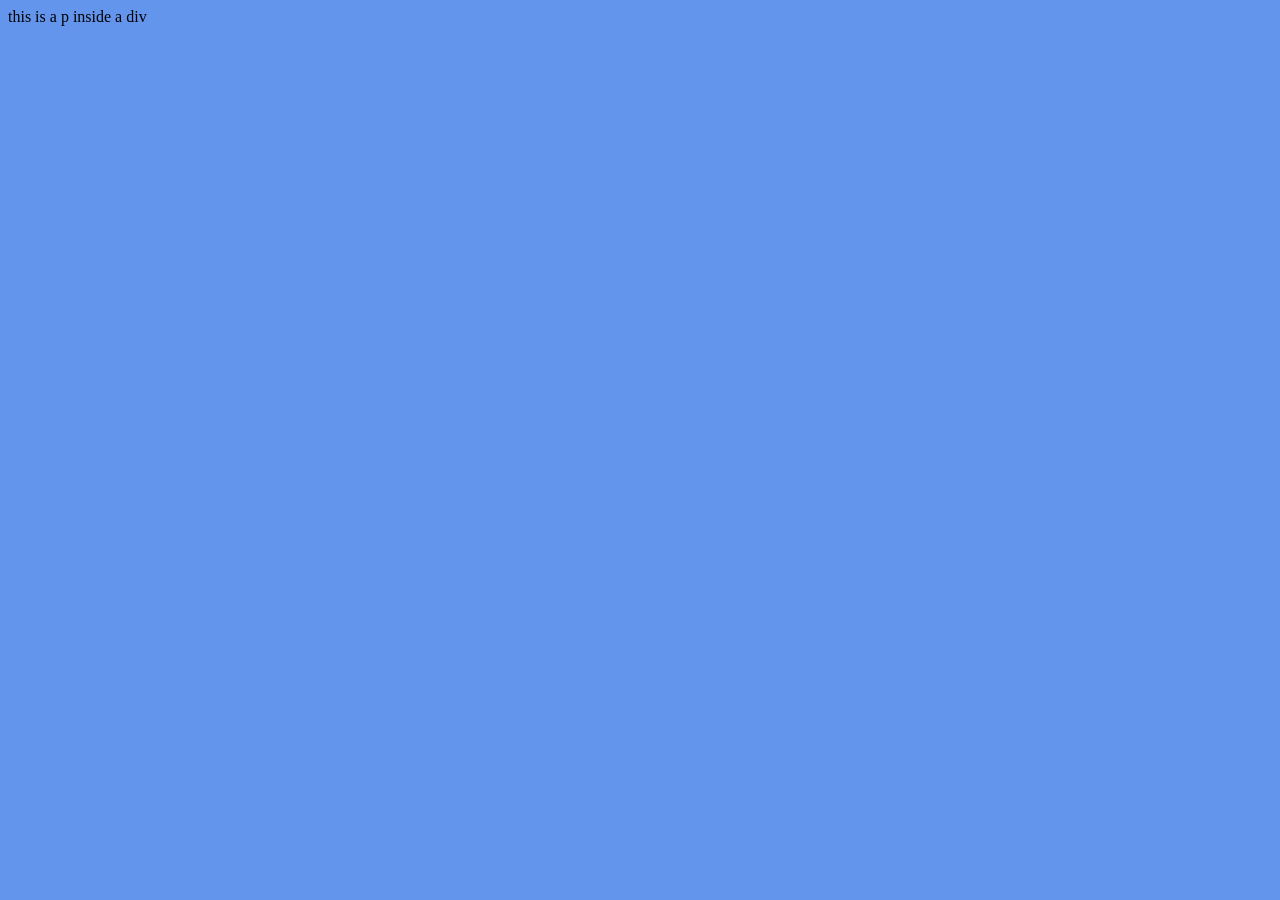
<file: class-demos/class3/index.html>
<html>
  <head>
    <title>class 3 💄</title>
    <link rel="stylesheet" href="style.css" />
    <!-- this connects our style file to this html -->
  </head>
  <body>
    <!-- nesting a paragrapher inside a dividing element -->
    <div>
      <p>this is a p inside a div</p>
    </div>
  </body>
</html>
</file>
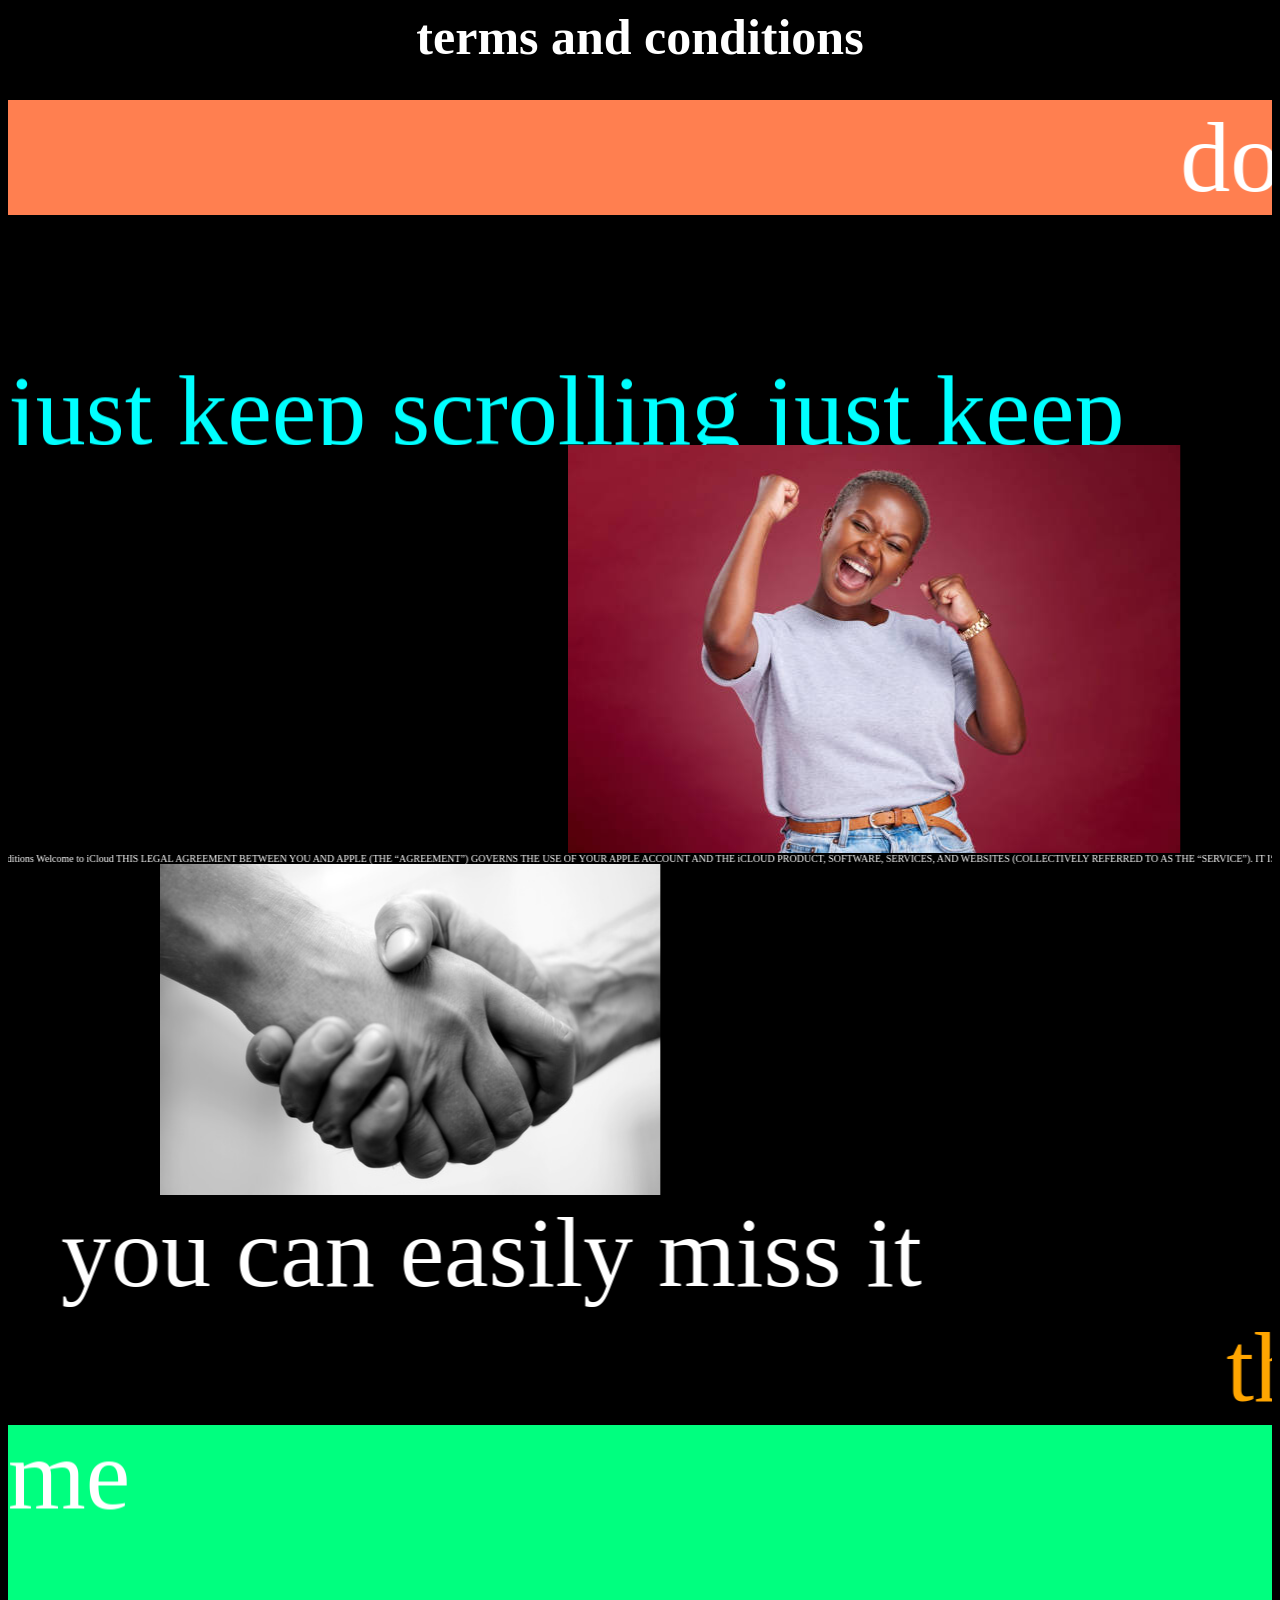
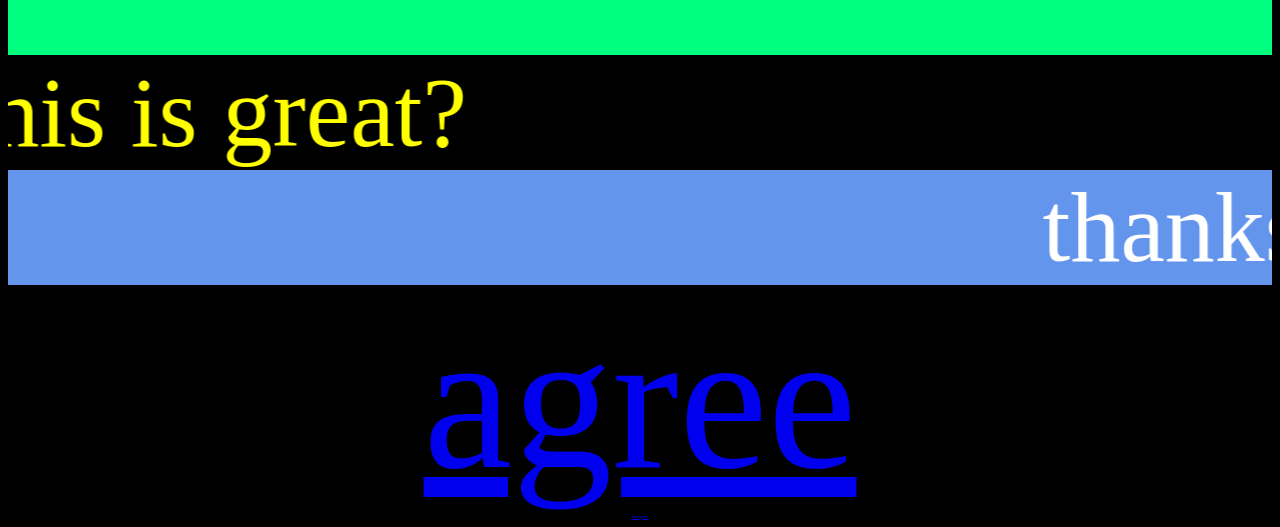
<file: webserver/public/ee-p1/index.html>
<html>
  <head>
    <title>~terms and conditions-</title>
    <link rel="stylesheet" href="style.css" />
    <script src="main.js"></script>

    <!-- this connects our style file to this html -->
  </head>
  <body>
    <h1>terms and conditions</h1>
    <marquee id="m1">don't worry about this at all</marquee>
    <marquee id="m2" direction="up">
      just keep scrolling just keep scroll
    </marquee>
    <marquee behavior="alternate">
      <img src="happygirl.jpg" />
    </marquee>
    <marquee id="m3" behavior="alternate">
      iCloud Terms and Conditions Welcome to iCloud THIS LEGAL AGREEMENT BETWEEN
      YOU AND APPLE (THE “AGREEMENT”) GOVERNS THE USE OF YOUR APPLE ACCOUNT AND
      THE iCLOUD PRODUCT, SOFTWARE, SERVICES, AND WEBSITES (COLLECTIVELY
      REFERRED TO AS THE “SERVICE”). IT IS IMPORTANT THAT YOU READ AND
      UNDERSTAND THE FOLLOWING TERMS. BY CLICKING “AGREE,” YOU ARE AGREEING THAT
      THIS AGREEMENT WILL APPLY IF YOU CHOOSE TO ACCESS OR USE THE SERVICE.
      Apple is the provider of the Service, which permits you to utilize certain
      Internet services, including storing your personal Content (defined below)
      and making it accessible on your compatible devices and computers, and
      certain location-based services, only under the terms and conditions set
      forth in this Agreement. iCloud is automatically enabled when you are
      running devices on iOS 9 or later and sign in with your Apple Account
      (“Account,” previously referred to as “Apple ID”) during device setup,
      unless you are upgrading the device and have previously chosen not to
      enable iCloud. You can disable iCloud in Settings. When iCloud is enabled,
      your Content will be automatically stored by Apple on Apple's or
      third-party providers' servers, so you can later access that Content or
      have Content wirelessly pushed to your other iCloud-enabled devices or
      computers. I. REQUIREMENTS FOR USE OF THE SERVICE A. Age. The Service is
      only available to individuals aged 13 years or older (or equivalent
      minimum age in the relevant jurisdiction), unless you are under 13 years
      old and your Account was provided to you as a result of a request by an
      approved educational institution or established as part of the Family
      Sharing feature by your parent or guardian. We do not knowingly collect,
      use or disclose personal information from children under 13, or equivalent
      minimum age in the relevant jurisdiction, without verifiable parental
      consent. Parents and guardians should ensure children under their care
      properly use the Service by informing them of their rights, requirements,
      and obligations under this Agreement and by providing informed consent on
      their behalf. Parents and guardians should also remind children that
      conversing with strangers on the Internet can be dangerous and take
      appropriate precautions to protect children, including monitoring their
      use of the Service. To use the Service, you cannot be a person barred from
      receiving the Service under the laws of the United States or other
      applicable jurisdictions, including the country in which you reside or
      from where you use the Service. Where permitted by applicable law,
      restrictions may apply when you try to change the Country or Region of
      your Account. By accepting this Agreement, you represent that you
      understand and agree to the foregoing. B. Devices and Accounts. Use of the
      Service may require compatible devices, Internet access, and certain
      software (fees may apply); may require periodic updates; and may be
      affected by the performance of these factors. Apple reserves the right to
      limit the number of Accounts that may be created from a device and the
      number of devices associated with an Account. The latest version of
      required software may be required for certain transactions or features.
      You agree that meeting these requirements is your responsibility. Certain
      limited features of the Service may be available without an Account. By
      using such features without an Account, you agree to the terms and
      conditions set forth in this Agreement. Terms and conditions found in this
      Agreement relating to features not available without an Account will not
      be applicable to you. C. Limitations on Use. You agree to use the Service
      only for purposes permitted by this Agreement, and only to the extent
      permitted by any applicable law, regulation, or generally accepted
      practice in the applicable jurisdiction. Your Account is allocated 5GB of
      iCloud storage capacity (or 1GB for web-only accounts) as described in the
      iCloud feature pages at
      https://support.apple.com/guide/icloud/introduction-to-icloud-mm74e822f6de/icloud.
      Additional storage is available for purchase, as described below.
      Exceeding any applicable or reasonable limitation of bandwidth, or storage
      capacity (for example, with photos, backup or email) is prohibited and may
      prevent you from backing up to iCloud, adding documents, or receiving new
      email sent to your iCloud email address. You agree that when you are over
      your iCloud storage limit, Apple may, upon 30 days’ notice, delete any
      stored data that exceeds your storage limit. If your use of the Service or
      other behavior intentionally or unintentionally threatens Apple’s ability
      to provide the Service or other systems, Apple shall be entitled to take
      all reasonable steps to protect the Service and Apple’s systems, which may
      include suspension of your access to the Service. Repeated violations of
      the limitations may result in termination of your Account. If you are a
      covered entity, business associate or representative of a covered entity
      or business associate (as those terms are defined at 45 C.F.R § 160.103),
      You agree that you will not use any component, function or other facility
      of the Service to create, receive, maintain or transmit any “protected
      health information” (as such term is defined at 45 C.F.R § 160.103) or use
      the Service in any manner that would make Apple (or any Apple Subsidiary)
      your or any third party’s business associate. D. Availability of the
      Service. The Service, or any feature or part thereof, may not be available
      in all languages or in all countries and Apple makes no representation
      that the Service, or any feature or part thereof, is appropriate or
      available for use in any particular location. To the extent you choose to
      access and use the Service, you do so at your own initiative and are
      responsible for compliance with any applicable laws. E. Changing the
      Service. Apple reserves the right at any time to modify this Agreement and
      to impose new or additional terms or conditions on your use of the
      Service, provided that Apple will give you 30 days’ advance notice of any
      material adverse change to the Service or this Agreement, unless it would
      not be reasonable to do so due to circumstances arising from legal,
      regulatory, or governmental action; to address user security, user
      privacy, or technical integrity concerns; to avoid service disruptions to
      other users; or due to a natural disaster, catastrophic event, war, or
      other similar occurrence outside of Apple’s reasonable control. With
      respect to paid iCloud services, e.g. iCloud+ as defined below, Apple will
      not make any material adverse change to the Service before the end of your
      current paid term, unless a change is reasonably necessary to address
      legal, regulatory, or governmental action; to address user security, user
      privacy, or technical integrity concerns; to avoid service disruptions to
      other users; or to avoid issues resulting from a natural disaster, a
      catastrophic event, war, or other similar occurrence outside of Apple’s
      reasonable control. In the event that Apple does make material adverse
      changes to the Service or this Agreement, you will have the right to
      terminate this Agreement and your Service, in which case Apple will
      provide you with a pro rata refund of any pre-payment for your
      then-current paid term. If you do not agree to updates to this Agreement,
      you may lose access to the Service. Apple shall not be liable to you for
      any modifications to the Service or this Agreement made in accordance with
      this Section I.E. II. FEATURES AND SERVICES A. Photos 1. iCloud Photos.
      When you enable iCloud Photos, your photos, videos, metadata and any edits
      that you make in the Photos App on your iOS device, macOS computer, or
      Windows PC will be automatically uploaded and stored in iCloud, and then
      pushed to all of your other iCloud Photos-enabled devices and computers.
      The photo and video resolution may vary depending on your device settings
      and available storage. You may download full resolution photos and videos
      at any time. 2. Shared Albums. When you use Shared Albums, Apple stores
      any photos and videos you share until deleted. You can access your shared
      photos and videos from a device that has access to Shared Albums. People
      you invite to Shared Albums may view, save, copy, and share these photos
      and videos, as well as contribute photos and videos, and comments. If you
      choose to use Shared Albums to share photos via a web link, these photos
      will be publicly available to anyone who has been provided or has access
      to the web link. If you want to stop sharing individual photos, videos,
      comments or entire Shared Albums, you may delete them at any time.
      However, any Content previously copied from a Shared Album to another
      device or computer will not be deleted. Users who are under 13 (or
      equivalent minimum age in the relevant jurisdiction) with an Account
      established by a parent or guardian can only participate in a Shared Album
      with other Family Sharing members. 3. Shared Photo Library. If you have
      iCloud Photos enabled, you can create or join one Shared Library with up
      to five other people. When you contribute photos and videos to a Shared
      Photo Library, they move out of your Personal Library and into the Shared
      Library. All participants have equal permissions to add, edit, and delete
      Content in the Shared Library. The participants in the Shared Library all
      have access to the Shared Library Content but the Shared Library Content
      only counts against the iCloud Storage quota of the person who created the
      Shared Library. If the library owner runs out of iCloud storage, Content
      can no longer be added to the Shared Library and changes such as edits,
      favorites, and metadata adjustments no longer sync. Users who are under 13
      (or equivalent minimum age in the relevant jurisdiction) with an Account
      established by a parent or guardian can only participate in a Shared Photo
      Library with other Family Sharing members. B. Folder and File Sharing.
      When you use iCloud Folder and File Sharing, Apple stores any files you
      share until deleted. You can access your shared files from any of your
      Apple devices with iCloud Drive enabled. You may give access to people to
      view, save, copy or edit these files. You have the option to give people
      the right to edit the files or to only view them. If you use iCloud Folder
      and File Sharing to share files via a web link, these files will be
      publicly accessible to anyone who has been provided the web link. You can
      stop sharing files at any time. If you stop sharing, files will be removed
      from iCloud Drive on everyone’s devices. However, any file previously
      copied to another device or computer will not be deleted. C. Mail Drop. If
      you are logged in to iCloud and you use the macOS Mail app or iCloud Mail
      on the web to send emails with large attachments, you will have the option
      of using Mail Drop. With Mail Drop, your large attachments will be
      temporarily stored on iCloud servers in order to facilitate their
      delivery. Apple will either send a link or a preview of the attachment to
      recipients, depending on your recipient’s email client application.
      Temporary storage of large email attachments will not count towards your
      iCloud storage quota. For more information about Mail Drop, please go to
      https://support.apple.com/HT203093. D. Third-Party Apps. If you sign in to
      certain third-party apps with your Account, you agree to allow those apps
      to store data in iCloud and for Apple to collect, store and process such
      data on behalf of the relevant third-party app developer in association
      with your use of the Service and such apps. The data that those apps store
      in iCloud will count towards your storage limit. Such data may be shared
      with another app that you download from the same app developer. E. Family
      Sharing. With Family Sharing, you can share certain purchased Content such
      as Store purchases and Apple subscriptions with members of your family.
      You may also share certain Content such as photos, calendars, location,
      and screen time information depending on what your family chooses to
      share. You may also share certain subscriptions and in-app purchases from
      third parties. For more information regarding sharing your Content
      purchases, please see the Apple Media Services Terms and Conditions at
      https://www.apple.com/legal/internet-services/itunes/ww/. For more
      information about sharing Content, device usage and location information
      with family members, please see https://www.apple.com/family-sharing/. F.
      iCloud Web-Only Account. If you sign up for the Service with a web-only
      account on a non-Apple-branded device or computer, you will have access to
      only a limited set of Service functionality. You will receive 1 GB of free
      storage and you will not be able to increase this amount with a web-only
      account. As a condition to accessing the Service with a web-only account,
      you agree to all relevant terms and conditions found in this Agreement,
      including, without limitation, all requirements for use of the Service,
      limitations on use, availability, public beta, disclaimers of warranties,
      rules regarding your Content and conduct, and termination. Terms and
      conditions found in this Agreement relating to features not available for
      web-only users will not apply to you. These include, for example, use of
      location-based services and payment of fees for iCloud storage upgrades.
      You further agree that if you subsequently access your web-only account
      from an Apple-branded device or Apple-branded computer, whether or not you
      own such device or computer, Apple may automatically upgrade your web-only
      account and provide all available functionality of the Service to you,
      including increased free storage capacity. If you choose to access your
      web-only account from an Apple-branded device or Apple-branded computer
      and you are subsequently upgraded to full functionality of the Service,
      you agree that all of the terms and conditions contained herein apply to
      your use of the Service. If you do not want to upgrade your web-only
      account, do not sign in to your web-only account from an Apple-branded
      device or computer. G. iCloud+. “iCloud+” is a premium iCloud Subscription
      that includes access to additional storage and certain premium features.
      The subscription plans for iCloud+ are iCloud+ Subscriptions. Depending on
      the requirements of your location, you can obtain some or all of the
      following iCloud+ features if you have an iCloud+ Subscription or someone
      in your Family Sharing group has an iCloud+ Subscription and shares it
      with you: 1. Private Relay. Private Relay allows you to connect to and
      browse the web more privately and securely by encrypting your internet
      traffic and sending it through at least two internet relays. When using
      Private Relay some websites may not behave as expected, for example by
      showing content for the wrong region or requiring extra steps to sign in.
      You can enable or disable Private Relay from iCloud Settings at any time.
      Additionally, Private Relay may impact your internet provider’s ability to
      exempt your data usage from data caps and may result in additional charges
      from your internet provider. 2. Hide My Email. Hide My Email allows you to
      generate unique, random email addresses that will forward onto an email
      address of your choosing. Apple reserves the right to limit the number of
      email addresses available under this feature, or to terminate the use of
      an alias if the use violates the terms and conditions as set forth herein.
      3. HomeKit Secure Video. HomeKit Secure Video in iCloud+ allows you to
      store video from compatible home security cameras in iCloud and view your
      footage remotely. HomeKit Secure Video requires a supported iCloud+ plan,
      compatible HomeKit-enabled security camera, and HomePod, Apple TV, or iPad
      running as a home hub. Certain iCloud+ plans may limit the number of
      cameras or video streams available to you. 4. Custom Email Domains. You
      can personalize your iCloud Mail address with a custom domain name (when
      available) and invite members of your family to use the same domain with
      their iCloud Mail accounts. Each person may have at least three email
      addresses per domain. Mail stored in iCloud counts toward your iCloud
      storage. If you run out of iCloud storage space, you will not be able to
      receive new messages at your custom email addresses until you make more
      storage space available. Apple reserves the right to refuse to personalize
      your iCloud Mail address with a custom domain name that is unlawful,
      harassing, threatening, harmful, tortious, defamatory, libelous, abusive,
      violent, obscene, vulgar, invasive of another’s privacy, hateful, racially
      or ethnically offensive, or otherwise objectionable. 5. Apple Invites.
      Apple Invites allows you to create, send, and manage event invitations.
      You must be 13 or older (or equivalent minimum age in the relevant
      jurisdiction) to host an event with Apple Invites. You can create a Shared
      Album or Shared Playlist for the event which guests who join the event can
      access and contribute to provided they have an Account and, for Shared
      Playlists, an Apple Music subscription. 6. Apple Intelligence. Apple
      Intelligence brings personal context understanding, app actions, and
      on-screen awareness across supported devices. Certain Apple Intelligence
      features and services, including Siri AI, intelligent features across
      apps, and capabilities powered by Apple Foundation Models may be subject
      to usage limits. Some iCloud+ features are not available in all countries
      or regions. H. Two-Factor Authentication and Autodialed Calls/Texts. If
      Two-Factor Authentication for your Account is enabled, you consent to (a)
      provide Apple at least one telephone number; and (b) receive autodialed or
      prerecorded calls and text messages from Apple at any of the telephone
      numbers provided. We may place such calls or texts to (i) help keep your
      Account secure when signing in; (ii) help you access your Account when
      you’ve forgotten your password; or (iii) as otherwise necessary to service
      your Account or enforce this Agreement, our policies, applicable law, or
      any other agreement we may have with you. I. Help with Account Recovery.
      You can add one or more people as a recovery contact who can use their
      device to generate a code that can help you regain access to your Account
      and data. The recovery contact must be over 13 years old (or equivalent
      minimum age in the relevant jurisdiction), have an Account, two factor
      authentication, and an Apple device with device passcode enabled. They
      will not be able to get direct access to your Account. It is your
      responsibility to keep your recovery contacts up to date. J. Advanced Data
      Protection. With Advanced Data Protection, you can enable the use of
      end-to-end encryption to further protect additional categories of your
      data in iCloud, including your iCloud Backup, Photos, Notes, and files
      stored in iCloud Drive. To enable Advanced Data Protection, you must have
      two-factor authentication enabled for your Account and a trusted device
      (devices on which you have signed into your Account using two-factor
      authentication) for that Account with passcode or password enabled. In
      addition, you will also be required to generate a recovery key or
      designate at least one Account recovery contact to help you regain access
      to your Account and data in the event you forget your Account password, do
      not have access to any of your trusted devices, and you have forgotten
      your device passcodes or passwords. You can change your recovery contacts
      at any time, but they must be over 13 years old (or equivalent minimum age
      where the recovery contact resides), have an Account with two-factor
      authentication enabled, and have an Apple device set with a passcode or a
      password. Apple will not be able to help you recover data protected using
      Advanced Data Protection once it has been enabled, so it is your
      responsibility to keep your recovery key safe and/or your recovery
      contacts up to date. Apple shall bear no responsibility for your inability
      to access your Account or data related to a failure to safeguard your
      recovery key or if your recovery contact is unable or unwilling to help
      you regain access to your Account and data. Managed Accounts and Child
      Accounts are ineligible for Advanced Data Protection. You may turn off
      Advanced Data Protection at any time. K. Security Keys. Security Keys
      allows you to require a physical security key to be used to sign in with
      your Account. Security Keys requires that you have two-factor
      authentication enabled for your Account, and that you use a FIDO certified
      third party security key as one of your two factors. Security Keys allows
      you to use a trusted device to add a new key or turn off Security Keys
      altogether to preserve access to your Account. However, if you have lost
      all of your security keys as well as your trusted devices, you will lose
      access to your Account permanently, and Apple will not be able to help you
      regain access to your Account or data. Apple shall bear no responsibility
      for your inability to access your Account or data related to a failure to
      safeguard your physical security keys or if your physical security keys
      malfunction. Managed Apple Accounts and Child Accounts are ineligible for
      Security Keys. L. Digital Legacy. With Digital Legacy, you can choose to
      add one or more Legacy Contacts to access and download certain data in
      your Account after your death. If your designated Legacy Contacts provide
      proof of death to Apple and have the required key, they will automatically
      obtain access to that certain Account data and activation lock will be
      removed from all your devices. Thus, it is your responsibility to keep
      your Legacy Contacts up to date. You can learn more about Digital Legacy
      at http://support.apple.com/HT212360 and
      http://support.apple.com/HT212361. M. Use of Location-Based Services Apple
      and its partners and licensors may provide certain features or services
      that rely upon device-based location information using GPS (or similar
      technology, where available) and crowdsourced Wi-Fi access points and cell
      tower locations. To provide such features or services, where available,
      Apple and its partners and licensors must collect, use, transmit, process
      and maintain your location data, including but not limited to the
      geographic location of your device and information related to your Account
      and any devices registered thereunder, including but not limited to your
      device ID, name, and device type. You may withdraw consent to Apple and
      its partners’ and licensors’ collection, use, transmission, processing and
      maintenance of location data at any time by not using the location-based
      features and turning off Find My (including the predecessor apps Find My
      iPhone and Find My Friends, collectively referred to as “Find My”), or
      Location Services in Settings (as applicable) on your device. When using
      third-party services that use or provide location data as part of the
      Service, you are subject to and should review such third party’s terms and
      privacy policy on use of location data by such third-party services. Any
      location data provided by the Service is not intended to be relied upon in
      situations where precise location information is needed or where
      erroneous, inaccurate, time-delayed or incomplete location data may lead
      to death, personal injury, property or environmental damage. Apple shall
      use reasonable skill and due care in providing the Service, but neither
      Apple nor any of its service and/or content providers guarantees the
      availability, accuracy, completeness, reliability, or timeliness of
      location data or any other data displayed by the Service. LOCATION-BASED
      SERVICES ARE NOT INTENDED OR SUITABLE FOR USE AS AN EMERGENCY LOCATOR
      SYSTEM. N. Find My When you enable iCloud and Location Services on a
      device running iOS 13, iPad OS or macOS Catalina or later, Find My (Find
      My iPhone for devices running iOS 8 through iOS 12) will be enabled
      automatically on that device and any Apple accessories paired with it.
      Once enabled, your device will be automatically linked to your Account and
      your Account password will be required before anyone (including you) can
      turn off Find My, sign out of iCloud, erase or activate the device. Apple
      and its authorized agents may not perform hardware or software support
      services, including services under Apple’s limited warranty, unless you
      disable Find My prior to service. Apple shall bear no responsibility for
      your failure to protect your iOS device with a passcode, enable Lost Mode,
      and/or receive or respond to notices and communications. Apple shall also
      bear no responsibility for returning your iOS device to you or for any
      loss of data on your iOS device. Find My Network is a crowdsourcing
      feature that can help you and others locate missing devices when those
      devices are not connected to the internet. If Find My Network is enabled
      on a device, it can detect the presence of nearby offline devices via
      Bluetooth (or similar technologies). If a device detects a missing offline
      device, it will use Wi-Fi or cellular connections to securely report the
      approximate location of the device back to the Account associated with the
      device so the owner can view its location in the Find My app. Location
      reporting is end-to-end encrypted, and Apple cannot see the location of
      the reporting device or any offline device. You can disable Find My
      Network in Settings. O. Backup iCloud Backup periodically creates
      automatic backups for iOS devices, when the device is screen locked,
      connected to a power source, and connected to the Internet via a Wi-Fi
      network. If a device has not backed up to iCloud for a period of one
      hundred and eighty (180) days, Apple reserves the right to delete any
      backups associated with that device. Backup may include device settings,
      device characteristics, photos and videos, documents, your messages,
      ringtones, Health app data and other app data. For additional information,
      please go to https://support.apple.com/HT207428. The following content is
      not included in your iCloud backup: content purchased from the iTunes
      Store, App Store, or Apple Books, media synced from your computer, and
      your photo library if you have enabled iCloud Photo Library. Apple shall
      use reasonable skill and due care in providing the Service, but, TO THE
      GREATEST EXTENT PERMISSIBLE BY APPLICABLE LAW, APPLE DOES NOT GUARANTEE OR
      WARRANT THAT ANY CONTENT YOU MAY STORE OR ACCESS THROUGH THE SERVICE WILL
      NOT BE SUBJECT TO INADVERTENT DAMAGE, CORRUPTION, LOSS, OR REMOVAL IN
      ACCORDANCE WITH THE TERMS OF THIS AGREEMENT, AND APPLE SHALL NOT BE
      RESPONSIBLE SHOULD SUCH DAMAGE, CORRUPTION, LOSS, OR REMOVAL OCCUR. It is
      your responsibility to maintain appropriate alternate backup of your
      information and data. III. SUBSCRIPTION UPGRADES The iCloud+ Subscription
      plans are available for purchase on a subscription basis. A. Payment By
      you upgrading to the iCloud+ Subscription service for more storage and
      additional features, Apple will automatically charge on a recurring basis
      the fee for the plan you choose, including any applicable taxes and
      levies, to the payment method associated with your Account (e.g., the
      payment method you use to shop on the iTunes Store, App Store, or Apple
      Books, if available) or the payment method associated with your Family
      Sharing organizer. For details about plans and pricing, please visit
      https://support.apple.com/HT201238. If you are a Family Sharing organizer,
      you agree to have Apple charge your payment method on a recurring basis
      for members of your Family Sharing who upgrade their plan. Apple may also
      obtain preapproval for an amount up to the amount of the transaction and
      contact you periodically by email to the email address associated with
      your Account for billing reminders and other subscription account-related
      communications. You can change your subscription by upgrading or
      downgrading your plan under the iCloud section of Settings on your device,
      or under the iCloud pane of System Preferences on your Mac or iCloud for
      Windows on your PC. The applicable fee for an upgraded plan will take
      effect immediately; downgrades to your plan will take effect on the next
      annual or monthly billing date. YOU ARE RESPONSIBLE FOR THE TIMELY PAYMENT
      OF ALL FEES AND FOR PROVIDING APPLE WITH VALID CREDIT CARD OR PAYMENT
      ACCOUNT DETAILS FOR PAYMENT OF ALL FEES. If Apple is unable to
      successfully charge your credit card or payment account for fees due,
      Apple reserves the right to revoke or restrict access to your stored
      Content, delete your stored Content, or terminate your Account. If you
      want to designate a different credit card or payment account or if there
      is a change in your credit card or payment account status, you must change
      your information online in the Account Information section of iCloud; this
      may temporarily disrupt your access to the Services while Apple verifies
      your new payment information. We may contact you via email regarding your
      Account, for reasons including, without limitation, reaching or exceeding
      your storage limit of your selected plan. If you reside in a country or
      region that subjects any iCloud storage to taxes and/or levies, we may
      pass through those costs to you. B. Right of Withdrawal If you choose to
      cancel your subscription following its initial purchase or, if you are on
      an annual payment plan, following the commencement of any renewal term,
      you may do so by informing Apple with a clear statement (see applicable
      address details in section “General” below) within 14 days from when you
      received your e-mail confirmation by contacting Customer Support. You do
      not need to provide a reason for cancellation. To meet the cancellation
      deadline, you must send your communication of cancellation before the
      14-day period has expired. Customers in the EU and Norway also have the
      right to inform us using the model cancellation form below: To: Apple
      Distribution International Ltd., Hollyhill Industrial Estate, Hollyhill,
      Cork, Republic of Ireland: I hereby give notice that I withdraw from my
      contract for the following: [SUBSCRIPTION PLAN AND PERIOD, e.g., 200 GB
      MONTHLY iCLOUD+ SUBSCRIPTION PLAN UPGRADE] Ordered on [INSERT DATE] Name
      of consumer Address of consumer Date Effects of cancellation We will
      reduce your storage back to 5GB and reimburse you no later than 14 days
      from the day on which we receive your cancellation notice. If you have
      used more than 5GB of storage during this period, you may not be able to
      create any more iCloud backups or use certain features until you have
      reduced your storage. We will use the same means of payment as you used
      for the transaction, and you will not incur any fees for such
      reimbursement.IV. Your Use of the Service A. Your Account As a registered
      user of the Service, you must establish an Account. Don’t reveal your
      Account information to anyone else. You are solely responsible for
      maintaining the confidentiality and security of your Account and for all
      activities that occur on or through your Account, and you agree to
      immediately notify Apple of any security breach of your Account. You
      further acknowledge and agree that the Service is designed and intended
      for personal use on an individual basis and you should not share your
      Account and/or password details with another individual. Provided we have
      exercised reasonable skill and due care, Apple shall not be responsible
      for any losses arising out of the unauthorized use of your Account
      resulting from you not following these rules. In order to use the Service,
      you must enter your email address and password to authenticate your
      Account. You agree to provide accurate and complete information when you
      register with, and as you use, the Service (“Service Registration Data”),
      and you agree to update your Service Registration Data to keep it accurate
      and complete. Failure to provide accurate, current and complete Service
      Registration Data may result in the suspension and/or termination of your
      Account. You agree that Apple may store and use the Service Registration
      Data you provide for use in maintaining and billing fees to your Account.
      B. Use of Other Apple Products and Services Particular components or
      features of the Service provided by Apple and/or its licensors, including
      but not limited to the ability to download previous purchases and iTunes
      Match, Apple Music, and Sync Library (additional fees apply), require
      separate software or other license agreements or terms of use. You must
      read, accept, and agree to be bound by any such separate agreement as a
      condition of using these particular components or features of the Service.
      C. No Conveyance Nothing in this Agreement shall be construed to convey to
      you any interest, title, or license in an Account, email address, domain
      name, iChat ID, or similar resource used by you in connection with the
      Service. D. No Right of Survivorship Except as allowed under Digital
      Legacy and unless otherwise required by law, you agree that your Account
      is non-transferable and that any rights to your Account or Content within
      your Account terminate upon your death. Upon receipt of a copy of a death
      certificate your Account may be terminated and all Content within your
      Account deleted. Contact iCloud Support at
      https://support.apple.com/icloud for further assistance. E. No Resale of
      Service You agree that you will not reproduce, copy, duplicate, sell,
      resell, rent or trade the Service (or any part thereof) for any purpose.
      V. Content and Your Conduct A. Content “Content” means any information
      that may be generated or encountered through use of the Service, such as
      contacts, calendars, photos, notes, reminders, documents, app data,
      emails, data files, device characteristics, written text, software, music,
      graphics, photographs, images, sounds, videos, messages and any other like
      materials. You understand that all Content, whether publicly posted or
      privately transmitted on the Service is the sole responsibility of the
      person from whom such Content originated. This means that you, and not
      Apple, are solely responsible for any Content you upload, download, post,
      email, transmit, store or otherwise make available through your use of the
      Service. You understand that by using the Service you may encounter
      Content that you may find offensive, indecent, or objectionable, and that
      you may expose others to Content that they may find objectionable. Apple
      does not control the Content posted via the Service, nor does it guarantee
      the accuracy, integrity or quality of such Content. You understand and
      agree that your use of the Service and any Content is solely at your own
      risk. B. Your Conduct You agree that you will NOT use the Service to: 1.
      upload, download, post, email, transmit, store, share, import or otherwise
      make available any Content that is unlawful, harassing, threatening,
      harmful, tortious, defamatory, libelous, abusive, violent, obscene,
      vulgar, invasive of another’s privacy, hateful, racially or ethnically
      offensive, or otherwise objectionable; 2. stalk, harass, threaten or harm
      another; 3. engage in any activity that exploits, harms or threatens
      children in any way, including without limitation producing, sharing,
      uploading or storing Child Sexual Abuse Material (CSAM), Child Sexual
      Exploitation Material (CSEM) or any other content harmful to children; 4.
      if you are an adult, request personal or other information from a minor
      (any person under the age of 18 or such other age as local law defines as
      a minor) who is not personally known to you, including but not limited to
      any of the following: full name or last name, home address, zip/postal
      code, telephone number, picture, or the names of the minor’s school,
      church, athletic team or friends; 5. pretend to be anyone, or any entity,
      you are not — you may not impersonate or misrepresent yourself as another
      person (including celebrities), entity, another iCloud user, an Apple
      employee, or a civic or government leader, or otherwise misrepresent your
      affiliation with a person or entity (Apple reserves the right to reject or
      block any Account or email address which could be deemed to be an
      impersonation or misrepresentation of your identity, or a misappropriation
      of another person’s name or identity); 6. engage in any copyright
      infringement or other intellectual property infringement (including
      uploading any Content to which you do not have the right to upload), or
      disclose any trade secret or confidential information in violation of a
      confidentiality, employment, or nondisclosure agreement; 7. post, send,
      transmit or otherwise make available any unsolicited or unauthorized
      email, messages, advertising, promotional materials, junk mail, spam, or
      chain letters, including, without limitation, bulk commercial advertising
      and informational announcements; 8. forge any TCP-IP packet header or any
      part of the header information in an email or a news group posting, or
      otherwise putting information in a header designed to mislead recipients
      as to the origin of any Content transmitted through the Service
      (“spoofing”); 9. upload, post, email, transmit, store or otherwise make
      available any material that contains viruses or any other computer code,
      files or programs designed to harm, interfere or limit the normal
      operation of the Service (or any part thereof), or any other computer
      software or hardware; 10. interfere with or disrupt the Service (including
      accessing the Service through any automated means, like scripts or web
      crawlers), or any servers or networks connected to the Service, or any
      policies, requirements or regulations of networks connected to the Service
      (including any unauthorized access to, use or monitoring of data or
      traffic thereon); 11. plan or engage in any illegal activity; and/or 12.
      gather and store personal information on any other users of the Service to
      be used in connection with any of the foregoing prohibited activities. C.
      Removal of Content Apple uses proportionate systems and processes designed
      as described below in Section E to swiftly remove access to illegal
      Content upon being alerted to or becoming aware of illegal Content on the
      Service. Although Apple has developed these safeguards, you acknowledge
      that, except as expressly described in this Agreement or as specifically
      required by applicable law, Apple is not responsible or liable to you in
      any way for any Content provided by others and has no duty to screen such
      Content. However, Apple reserves the right at all times to determine
      whether Content is legal, appropriate and in compliance with this
      Agreement, and may screen, move, refuse, modify and/or remove Content at
      any time, without prior notice and in its sole discretion, if such Content
      is found to be in violation of applicable law, this Agreement or is
      otherwise objectionable. D. Back up Your Content You are responsible for
      backing up, to your own computer or other device, any important documents,
      images or other Content that you store or access via the Service. Apple
      shall use reasonable skill and due care in providing the Service, but
      Apple does not guarantee or warrant that any Content you may store or
      access through the Service will not be subject to inadvertent damage,
      corruption or loss. E. Access to Account and Content Apple reserves the
      right to take steps Apple believes are reasonably necessary or appropriate
      to enforce and/or verify compliance with any part of this Agreement. You
      acknowledge and agree that Apple may, without liability to you, access,
      use, preserve and/or disclose your Account information and any Content to
      law enforcement authorities, government officials, and/or a third party,
      as Apple believes is reasonably necessary or appropriate, if legally
      required to do so or if Apple has a good faith belief that such access,
      use, disclosure, or preservation is reasonably necessary to: (a) comply
      with legal process or request; (b) enforce this Agreement, including
      investigation of any potential violation thereof; (c) detect, prevent or
      otherwise address security, fraud or technical issues; or (d) protect the
      rights, property or safety of Apple, its users, a third party, or the
      public as required or permitted by law. Apple has developed systems and
      processes designed to protect users from illegal content which Apple may
      apply to the Service. Such processes might include blocking functions and
      controls on sharing Content between users which are designed to minimize
      the time serious illegal content, including child sexual exploitation and
      abuse content, may be present on the Service. You acknowledge that Apple
      is not responsible or liable in any way for any Content provided by others
      and has no duty to screen such Content except as specifically required
      under applicable law. However, consistent with Apple's privacy policy,
      Apple reserves the right at all times to determine whether Content is
      legal, appropriate and in compliance with this Agreement, and may screen,
      move, refuse, modify and/or remove Content at any time, without prior
      notice and in its sole discretion, if such Content is found to be illegal,
      in violation of this Agreement, harmful to children or is otherwise
      objectionable. F. Copyright Notice - DMCA If you believe that any Content
      in which you claim copyright has been infringed by anyone using the
      Service, please contact Apple’s Copyright Agent as described in our
      Copyright Policy at
      https://www.apple.com/legal/trademark/claimsofcopyright.html. Apple may,
      in its sole discretion, suspend and/or terminate Accounts of users that
      are found to be repeat infringers. G. Violations of this Agreement If
      while using the Service, you encounter Content you find inappropriate, or
      consider to be illegal or harmful to children, or otherwise believe to be
      a violation of this Agreement, you may report it by sending an email to
      abuse@iCloud.com. H. Content Submitted or Made Available by You on the
      Service 1. License from You. Except for material we may license to you,
      Apple does not claim ownership of the materials and/or Content you submit
      or make available on the Service. However, by submitting or posting such
      Content on areas of the Service that are accessible by the public or other
      users with whom you consent to share such Content, you grant Apple a
      worldwide, royalty-free, non-exclusive license to use, distribute,
      reproduce, modify, adapt, publish, translate, publicly perform and
      publicly display such Content on the Service solely for the purpose for
      which such Content was submitted or made available, without any
      compensation or obligation to you. You agree that any Content submitted or
      posted by you shall be your sole responsibility, shall not infringe or
      violate the rights of any other party or violate any laws, contribute to
      or encourage infringing or otherwise unlawful conduct, or otherwise be
      obscene, objectionable, or in poor taste. By submitting or posting such
      Content on areas of the Service that are accessible by the public or other
      users, you are representing that you are the owner of such material and/or
      have all necessary rights, licenses, and authorization to distribute it.
      2. Changes to Content. You understand that in order to provide the Service
      and make your Content available thereon, Apple may transmit your Content
      across various public networks, in various media, and modify or change
      your Content to comply with technical requirements of connecting networks
      or devices or computers. You agree that the license herein permits Apple
      to take any such actions. 3. Trademark Information. Apple, the Apple logo,
      iCloud, the iCloud logo and other Apple trademarks, service marks,
      graphics, and logos used in connection with the Service are trademarks or
      registered trademarks of Apple Inc. in the US and/or other countries. A
      list of Apple’s trademarks can be found here -
      https://www.apple.com/legal/trademark/appletmlist.html. Other trademarks,
      service marks, graphics, and logos used in connection with the Service may
      be the trademarks of their respective owners. You are granted no right or
      license in any of the aforesaid trademarks, and further agree that you
      shall not remove, obscure, or alter any proprietary notices (including
      trademark and copyright notices) that may be affixed to or contained
      within the Service. VI. Software A. Apple’s Proprietary Rights. You
      acknowledge and agree that Apple and/or its licensors own all legal right,
      title and interest in and to the Service, including but not limited to
      graphics, user interface, the scripts and software used to implement the
      Service, and any software provided to you as a part of and/or in
      connection with the Service (the “Software”), including any and all
      intellectual property rights that exist therein, whether registered or
      not, and wherever in the world they may exist. You further agree that the
      Service (including the Software, or any other part thereof) contains
      proprietary and confidential information that is protected by applicable
      intellectual property and other laws, including but not limited to
      copyright. You agree that you will not use such proprietary information or
      materials in any way whatsoever except for use of the Service in
      compliance with this Agreement. No portion of the Service may be
      reproduced in any form or by any means, except as expressly permitted in
      these terms. B. License From Apple. THE USE OF THE SOFTWARE OR ANY PART OF
      THE SERVICE, EXCEPT FOR USE OF THE SERVICE AS PERMITTED IN THIS AGREEMENT,
      IS STRICTLY PROHIBITED AND INFRINGES ON THE INTELLECTUAL PROPERTY RIGHTS
      OF OTHERS AND MAY SUBJECT YOU TO CIVIL AND CRIMINAL PENALTIES, INCLUDING
      POSSIBLE MONETARY DAMAGES, FOR COPYRIGHT INFRINGEMENT. C. Public Beta.
      From time to time, Apple may choose to offer new and/or updated features
      of the Service (the “Beta Features”) as part of a Public Beta Program (the
      “Program”) for the purpose of providing Apple with feedback on the quality
      and usability of the Beta Features. You understand and agree that your
      participation in the Program is voluntary and does not create a legal
      partnership, agency, or employment relationship between you and Apple, and
      that Apple is not obligated to provide you with any Beta Features. Apple
      may make such Beta Features available to Program participants by online
      registration or enrollment via the Service. You understand and agree that
      Apple may collect and use information from your Account, devices and
      peripherals in order to enroll you in a Program and/or determine your
      eligibility to participate. You understand that once you enroll in a
      Program you may be unable to revert to the earlier non-beta version of a
      given Beta Feature. In the event such reversion is possible, you may not
      be able to migrate data created within the Beta Feature back to the
      earlier non-beta version. Your use of the Beta Features and participation
      in the Program is governed by this Agreement and any additional license
      terms that may separately accompany the Beta Features. The Beta Features
      are provided on an “AS IS” and “AS AVAILABLE” basis and may contain errors
      or inaccuracies that could cause failures, corruption or loss of data
      and/or information from your device and from peripherals (including,
      without limitation, servers and computers) connected thereto. Apple
      strongly encourages you to backup all data and information on your device
      and any peripherals prior to participating in any Program. You expressly
      acknowledge and agree that all use of the Beta Features is at your sole
      risk. YOU ASSUME ALL RISKS AND ALL COSTS ASSOCIATED WITH YOUR
      PARTICIPATION IN ANY PROGRAM, INCLUDING, WITHOUT LIMITATION, ANY INTERNET
      ACCESS FEES, BACKUP EXPENSES, COSTS INCURRED FOR THE USE OF YOUR DEVICE
      AND PERIPHERALS, AND ANY DAMAGE TO ANY EQUIPMENT, SOFTWARE, INFORMATION OR
      DATA. Apple may or may not provide you with technical and/or other support
      for the Beta Features. If support is provided it will be in addition to
      your normal support coverage for the Service and only available through
      the Program. You agree to abide by any support rules or policies that
      Apple provides to you in order to receive any such support. Apple reserves
      the right to modify the terms, conditions or policies of the Program
      (including ceasing the Program) at any time with or without notice, and
      may revoke your participation in the Program at any time. You acknowledge
      that Apple has no obligation to provide a commercial version of the Beta
      Features, and that should such a commercial version be made available, it
      may have features or functionality different than that contained in the
      Beta Features. As part of the Program, Apple will provide you with the
      opportunity to submit comments, suggestions, or other feedback regarding
      your use of the Beta Features. You agree that in the absence of a separate
      written agreement to the contrary, Apple will be free to use any feedback
      you provide for any purpose. D. Export Control. Use of the Service and
      Software, including transferring, posting, or uploading data, software or
      other Content via the Service, may be subject to the export and import
      laws of the United States and other countries. You agree to comply with
      all applicable export and import laws and regulations. In particular, but
      without limitation, the Software may not be exported or re-exported (a)
      into any U.S. embargoed countries or (b) to anyone on the U.S. Treasury
      Department’s list of Specially Designated Nationals or the U.S. Department
      of Commerce Denied Person’s List or Entity List. By using the Software or
      Service, you represent and warrant that you are not located in any such
      country or on any such list. You also agree that you will not use the
      Software or Service for any purposes prohibited by United States law,
      including, without limitation, the development, design, manufacture or
      production of missiles, nuclear, chemical or biological weapons. You
      further agree not to upload to your Account any data or software that is:
      (a) subject to International Traffic in Arms Regulations; or (b) that
      cannot be exported without prior written government authorization,
      including, but not limited to, certain types of encryption software and
      source code, without first obtaining that authorization. This assurance
      and commitment shall survive termination of this Agreement. E. Updates.
      From time to time, Apple may update the Software used by the Service. In
      order to continue your use of the Service, such updates may be
      automatically downloaded and installed onto your device or computer. These
      updates may include bug fixes, feature enhancements or improvements, or
      entirely new versions of the Software. VII. Termination A. Voluntary
      Termination by You You may terminate your Account and/or stop using the
      Service at any time. If you wish to stop using iCloud on your device, you
      may disable iCloud from a device by opening Settings on your device,
      tapping iCloud, and tapping “Sign Out”. To terminate your Account and
      delete your Content stored in iCloud, follow the directions at
      https://support.apple.com/en-us/102559. If you terminate your Account and
      delete your Content stored in iCloud, you will not have access to other
      Apple or third-party products and services that you set up with that
      Account. This action may be non-reversible. Any fees paid by you prior to
      your termination are nonrefundable (except as expressly permitted
      otherwise by this Agreement), including any fees paid in advance for the
      billing year during which you terminate. Termination of your Account shall
      not relieve you of any obligation to pay any accrued fees or charges. B.
      Termination by Apple Apple may at any time, under certain circumstances
      and without prior notice, immediately terminate or suspend all or a
      portion of your Account and/or access to the Service. Cause for such
      termination shall include: (a) violations of this Agreement or any other
      policies or guidelines that are referenced herein and/or posted on the
      Service; (b) a request by you to cancel or terminate your Account; (c) a
      request and/or order from law enforcement, a judicial body, or other
      government agency; (d) where provision of the Service to you is or may
      become unlawful; (e) unexpected technical or security issues or problems;
      (f) your participation in fraudulent or illegal activities; or (g) failure
      to pay any fees owed by you in relation to the Service, provided that in
      the case of non-material breach, Apple will be permitted to terminate only
      after giving you 30 days’ notice and only if you have not cured the breach
      within such 30-day period. Any such termination or suspension shall be
      made by Apple in its sole discretion and Apple will not be responsible to
      you or any third party for any damages that may result or arise out of
      such termination or suspension of your Account and/or access to the
      Service. In addition, Apple may terminate your Account upon 30 days’ prior
      notice via email to the address associated with your Account if (a) your
      Account has been inactive for one (1) year; or (b) there is a general
      discontinuance of the Service or any part thereof. Notice of general
      discontinuance of service will be provided as set forth herein, unless it
      would not be reasonable to do so due to circumstances arising from legal,
      regulatory, or governmental action; to address user security, user
      privacy, or technical integrity concerns; to avoid service disruptions to
      other users; or due to a natural disaster, a catastrophic event, war, or
      other similar occurrence outside of Apple’s reasonable control. In the
      event of such termination, Apple will provide you with a pro rata refund
      of any pre-payment for your then-current paid term. Apple shall not be
      liable to you for any modifications to the Service or terms of service in
      accordance with this Section VII.B. C. Effects of Termination Upon
      termination of your Account you may lose all access to the Service and any
      portions thereof, including, but not limited to, your Account, your data
      stored in iCloud, iCloud email addresses, and other Content. In addition,
      after a period of time, Apple will delete information and data stored in
      or as a part of your Account. Any individual components of the Service
      that you may have used subject to separate software license agreements
      will also be terminated in accordance with those license agreements. VIII.
      Links and Other Third-Party Materials Certain Content, components or
      features of the Service may include materials from third parties and/or
      hyperlinks to other web sites, resources or Content. Because Apple may
      have no control over such third-party sites and/or materials, you
      acknowledge and agree that Apple is not responsible for the availability
      of such sites or resources, and does not endorse or warrant the accuracy
      of any such sites or resources, and shall in no way be liable or
      responsible for any Content, advertising, products or materials on or
      available from such sites or resources. You further acknowledge and agree
      that Apple shall not be responsible or liable in any way for any damages
      you incur or allege to have incurred, either directly or indirectly, as a
      result of your use and/or reliance upon any such Content, advertising,
      products or materials on or available from such sites or resources. IX.
      DISCLAIMER OF WARRANTIES; LIMITATION OF LIABILITY; INDEMNITY SOME
      JURISDICTIONS DO NOT ALLOW THE EXCLUSION OF CERTAIN WARRANTIES, AS SUCH,
      TO THE EXTENT SUCH EXCLUSIONS ARE SPECIFICALLY PROHIBITED BY APPLICABLE
      LAW, SOME OF THE EXCLUSIONS SET FORTH BELOW MAY NOT APPLY TO YOU. FOR
      EXAMPLE, FOR CONSUMERS IN AUSTRALIA, NOTHING IN THIS LICENSE AFFECTS, NOR
      IS INTENDED TO AFFECT, YOUR STATUTORY RIGHTS UNDER THE AUSTRALIAN CONSUMER
      LAW (INCLUDING THE CONSUMER GUARANTEES). APPLE SHALL USE REASONABLE SKILL
      AND DUE CARE IN PROVIDING THE SERVICE. THE FOLLOWING DISCLAIMERS ARE
      SUBJECT TO THIS EXPRESS WARRANTY. APPLE DOES NOT GUARANTEE, REPRESENT, OR
      WARRANT THAT YOUR USE OF THE SERVICE WILL BE UNINTERRUPTED OR ERROR-FREE,
      AND YOU AGREE THAT FROM TIME TO TIME APPLE MAY REMOVE THE SERVICE FOR
      INDEFINITE PERIODS OF TIME, OR CANCEL THE SERVICE IN ACCORDANCE WITH THE
      TERMS OF THIS AGREEMENT. YOU EXPRESSLY UNDERSTAND AND AGREE THAT THE
      SERVICE IS PROVIDED ON AN “AS IS” AND “AS AVAILABLE” BASIS. APPLE AND ITS
      AFFILIATES, SUBSIDIARIES, OFFICERS, DIRECTORS, EMPLOYEES, AGENTS, PARTNERS
      AND LICENSORS EXPRESSLY DISCLAIM ALL WARRANTIES OF ANY KIND, WHETHER
      EXPRESS OR IMPLIED, INCLUDING BUT NOT LIMITED TO THE IMPLIED WARRANTIES OF
      MERCHANTABILITY, FITNESS FOR A PARTICULAR PURPOSE, AND NON-INFRINGEMENT.
      IN PARTICULAR, APPLE AND ITS AFFILIATES, SUBSIDIARIES, OFFICERS,
      DIRECTORS, EMPLOYEES, AGENTS, PARTNERS AND LICENSORS MAKE NO WARRANTY THAT
      (I) THE SERVICE WILL MEET YOUR REQUIREMENTS; (II) YOUR USE OF THE SERVICE
      WILL BE TIMELY, UNINTERRUPTED, SECURE OR ERROR-FREE; (III) ANY INFORMATION
      OBTAINED BY YOU AS A RESULT OF THE SERVICE WILL BE ACCURATE OR RELIABLE;
      AND (IV) ANY DEFECTS OR ERRORS IN THE SOFTWARE PROVIDED TO YOU AS PART OF
      THE SERVICE WILL BE CORRECTED. APPLE DOES NOT REPRESENT OR GUARANTEE THAT
      THE SERVICE WILL BE FREE FROM LOSS, CORRUPTION, ATTACK, VIRUSES,
      INTERFERENCE, HACKING, OR OTHER SECURITY INTRUSION, AND APPLE DISCLAIMS
      ANY LIABILITY RELATING THERETO. ANY MATERIAL DOWNLOADED OR OTHERWISE
      OBTAINED THROUGH THE USE OF THE SERVICE IS ACCESSED AT YOUR OWN DISCRETION
      AND RISK, AND YOU WILL BE SOLELY RESPONSIBLE FOR ANY DAMAGE TO YOUR
      DEVICE, COMPUTER, OR LOSS OF DATA THAT RESULTS FROM THE DOWNLOAD OF ANY
      SUCH MATERIAL. YOU FURTHER ACKNOWLEDGE THAT THE SERVICE IS NOT INTENDED OR
      SUITABLE FOR USE IN SITUATIONS OR ENVIRONMENTS WHERE THE FAILURE OR TIME
      DELAYS OF, OR ERRORS OR INACCURACIES IN, THE CONTENT, DATA OR INFORMATION
      PROVIDED BY THE SERVICE COULD LEAD TO DEATH, PERSONAL INJURY, OR SEVERE
      PHYSICAL OR ENVIRONMENTAL DAMAGE. LIMITATION OF LIABILITY SOME
      JURISDICTIONS DO NOT ALLOW THE EXCLUSION OR LIMITATION OF LIABILITY BY
      SERVICE PROVIDERS. TO THE EXTENT SUCH EXCLUSIONS OR LIMITATIONS ARE
      SPECIFICALLY PROHIBITED BY APPLICABLE LAW, SOME OF THE EXCLUSIONS OR
      LIMITATIONS SET FORTH BELOW MAY NOT APPLY TO YOU. APPLE SHALL USE
      REASONABLE SKILL AND DUE CARE IN PROVIDING THE SERVICE. THE FOLLOWING
      LIMITATIONS DO NOT APPLY IN RESPECT OF LOSS RESULTING FROM (A) APPLE’S
      FAILURE TO USE REASONABLE SKILL AND DUE CARE; (B) APPLE’S GROSS
      NEGLIGENCE, WILFUL MISCONDUCT OR FRAUD; OR (C) DEATH OR PERSONAL INJURY.
      YOU EXPRESSLY UNDERSTAND AND AGREE THAT APPLE AND ITS AFFILIATES,
      SUBSIDIARIES, OFFICERS, DIRECTORS, EMPLOYEES, AGENTS, PARTNERS AND
      LICENSORS SHALL NOT BE LIABLE TO YOU FOR ANY DIRECT, INDIRECT, INCIDENTAL,
      SPECIAL, CONSEQUENTIAL OR EXEMPLARY DAMAGES, INCLUDING, BUT NOT LIMITED
      TO, DAMAGES FOR LOSS OF PROFITS, GOODWILL, USE, DATA, COST OF PROCUREMENT
      OF SUBSTITUTE GOODS OR SERVICES, OR OTHER INTANGIBLE LOSSES (EVEN IF APPLE
      HAS BEEN ADVISED OF THE POSSIBILITY OF SUCH DAMAGES), RESULTING FROM: (I)
      THE USE OR INABILITY TO USE THE SERVICE (II) ANY CHANGES MADE TO THE
      SERVICE OR ANY TEMPORARY OR PERMANENT CESSATION OF THE SERVICE OR ANY PART
      THEREOF; (III) THE UNAUTHORIZED ACCESS TO OR ALTERATION OF YOUR
      TRANSMISSIONS OR DATA; (IV) THE DELETION OF, CORRUPTION OF, OR FAILURE TO
      STORE AND/OR SEND OR RECEIVE YOUR TRANSMISSIONS OR DATA ON OR THROUGH THE
      SERVICE; (V) STATEMENTS OR CONDUCT OF ANY THIRD PARTY ON THE SERVICE; AND
      (VI) ANY OTHER MATTER RELATING TO THE SERVICE. NOTWITHSTANDING ANY OTHER
      TERMS IN THIS AGREEMENT, IF THE CONSUMER CONTRACT ACT OF JAPAN APPLIES,
      TERMS THAT LIMIT APPLE’S LIABILITY FOR DAMAGES ARISING FROM BREACH OF
      CONTRACT OR TORT COMMITTED BY APPLE SHALL NOT APPLY IF SUCH DAMAGE IS DUE
      TO APPLE’S INTENTIONAL MISCONDUCT OR GROSS NEGLIGENCE. INDEMNIFICATION To
      the extent not prohibited by law, you agree to defend, indemnify and hold
      Apple, its affiliates, subsidiaries, directors, officers, employees,
      agents, partners, contractors, and licensors harmless from any claim or
      demand, including reasonable attorneys’ fees, made by a third party,
      relating to or arising from: (a) any Content you submit, post, transmit,
      or otherwise make available through the Service; (b) your use of the
      Service; (c) any violation by you of this Agreement; (d) any action taken
      by Apple, acting reasonably, as part of its investigation of a suspected
      violation of this Agreement or as a result of its finding or decision that
      a violation of this Agreement has occurred; or (e) your violation of any
      rights of another. This means that you cannot sue Apple, its affiliates,
      subsidiaries, directors, officers, employees, agents, partners,
      contractors, and licensors as a result of its decision, acting reasonably,
      to remove or refuse to process any information or Content, to warn you, to
      suspend or terminate your access to the Service, or to take any other
      action during the investigation of a suspected violation or as a result of
      Apple’s conclusion that a violation of this Agreement has occurred. This
      waiver and indemnity provision applies to all violations described in or
      contemplated by this Agreement. This obligation shall survive the
      termination or expiration of this Agreement and/or your use of the
      Service. You acknowledge that you are responsible for all use of the
      Service using your Account, and that this Agreement applies to any and all
      usage of your Account. You agree to comply with this Agreement and to
      defend, indemnify and hold harmless Apple from and against any and all
      claims and demands arising from usage of your Account, whether or not such
      usage is expressly authorized by you. X. GENERAL A. Notices Apple may
      provide you with notices regarding the Service, including changes to this
      Agreement, by email to your iCloud email address (and/or other alternate
      email address associated with your Account if provided), iMessage or SMS,
      by regular mail, or by postings on our website and/or the Service. If you
      are located in India, pursuant to “The Information Technology (Guidelines
      for Intermediaries) Rules, 2021”, please refer your grievance/complaint to
      the following grievance officer: For matters relevant under "Intermediary
      Guidelines”: Grievance Officer: Nikhil Pai Webform:
      Apple.co/IndiaGrievanceIntermediaries Important Note: Please note that
      only the grievances falling within the Information Technology
      (Intermediary Guidelines) Rules, 2021, pertaining to iCloud will be
      addressed via the links to the grievance officer webform. B. Governing Law
      Except to the extent expressly provided in the following paragraph, this
      Agreement and the relationship between you and Apple shall be governed by
      the laws of the State of California, excluding its conflicts of law
      provisions. You and Apple agree to submit to the personal and exclusive
      jurisdiction of the courts located within the county of Santa Clara,
      California, to resolve any dispute or claim arising from this Agreement.
      If (a) you are not a U.S. citizen; (b) you do not reside in the U.S.; (c)
      you are not accessing the Service from the U.S.; and (d) you are a citizen
      of one of the countries identified below, you hereby agree that any
      dispute or claim arising from this Agreement shall be governed by the
      applicable law set forth below, without regard to any conflict of law
      provisions, and you hereby irrevocably submit to the non-exclusive
      jurisdiction of the courts located in the state, province or country
      identified below whose law governs: If you are a citizen of any European
      Union country or the United Kingdom, Switzerland, Norway or Iceland, the
      governing law and forum shall be the laws and courts of your usual place
      of residence. If you are a citizen of Japan, the governing law shall be
      Japanese law and the forum shall be Tokyo, Japan. Specifically excluded
      from application to this Agreement is that law known as the United Nations
      Convention on the International Sale of Goods. C. Entire Agreement This
      Agreement constitutes the entire agreement between you and Apple, governs
      your use of the Service and completely replaces any prior agreements
      between you and Apple in relation to the Service. You may also be subject
      to additional terms and conditions that may apply when you use affiliate
      services, third-party content, or third-party software. If any part of
      this Agreement is held invalid or unenforceable, that portion shall be
      construed in a manner consistent with applicable law to reflect, as nearly
      as possible, the original intentions of the parties, and the remaining
      portions shall remain in full force and effect. The failure of Apple to
      exercise or enforce any right or provision of this Agreement shall not
      constitute a waiver of such right or provision. You agree that, except as
      otherwise expressly provided in this Agreement, there shall be no
      third-party beneficiaries to this agreement. D. “Apple” as used herein
      means: • Apple Inc., located at One Apple Park Way, Cupertino, California
      95014, for users in the United States, including Puerto Rico; • Apple
      Canada Inc., located at 120 Bremner Blvd., Suite 1600, Toronto ON M5J 0A8,
      Canada for users in Canada; • Apple Services LATAM LLC, located at 2811
      Ponce de Leon Boulevard, Floor 12, Coral Gables, Florida 33134, for users
      in Mexico, Central or South America, or any Caribbean country or territory
      (excluding Puerto Rico); • Apple Services Pte. Ltd., located at 7 Ang Mo
      Kio Street 64, Singapore 569086, for users in Bhutan, Brunei, Cambodia,
      Fiji, Laos, Macau, Maldives, Micronesia, Mongolia, Myanmar, Nauru, Nepal,
      Palau, Papua New Guinea, South Korea, Solomon Islands, Sri Lanka, Tonga,
      and Vanuatu; • iTunes K.K., located at Roppongi Hills, 6-10-1 Roppongi,
      Minato-ku, Tokyo 106-6140, Tokyo for users in Japan; • Apple Pty Limited,
      located at Level 3, 20 Martin Place, Sydney NSW 2000, Australia, for users
      in Australia or New Zealand, including in any of their territories or
      affiliated jurisdictions; and • Apple Distribution International Ltd.,
      located at Hollyhill Industrial Estate, Hollyhill, Cork, Republic of
      Ireland, for all other users. E. ELECTRONIC CONTRACTING Your use of the
      Service includes the ability to enter into agreements and/or to make
      transactions electronically. YOU ACKNOWLEDGE THAT YOUR ELECTRONIC
      SUBMISSIONS CONSTITUTE YOUR AGREEMENT AND INTENT TO BE BOUND BY AND TO PAY
      FOR SUCH AGREEMENTS AND TRANSACTIONS. YOUR AGREEMENT AND INTENT TO BE
      BOUND BY ELECTRONIC SUBMISSIONS APPLIES TO ALL RECORDS RELATING TO ALL
      TRANSACTIONS YOU ENTER INTO ON THIS SERVICE, INCLUDING NOTICES OF
      CANCELLATION, POLICIES, CONTRACTS, AND APPLICATIONS. In order to access
      and retain your electronic records, you may be required to have certain
      hardware and software, which are your sole responsibility. F. Additional
      Terms The following additional terms apply for the regions listed below:
      (a) Austria; Germany You will be notified if the price of your
      subscription increases and, if required, your consent will be required to
      continue. In the event the costs associated with technical infrastructure
      costs (including hosting, cloud services, data storage, data center costs
      and IT maintenance), labor and facilities or other overhead costs related
      to the operation and support of the Service, applicable taxes, levies, or
      regulatory charges imposed by authorities, currency exchange rate
      fluctuations, changes in the Service (such as new or improved features or
      the redesign of our offerings), costs resulting from our compliance with
      legal or regulatory obligations, transactional fees (including credit card
      fees), or other objectively verifiable increases in the costs of providing
      the Service, we may increase the subscription price proportionately,
      taking into account any offsetting decrease to the other cost elements in
      providing the subscription. Apple is not responsible for any price
      increases for third-party app subscriptions. (b) Brazil Notwithstanding
      anything herein to the contrary: for any charges made by Apple to you,
      Apple may use an affiliated company to perform activities of collection
      and remittances to charge any amounts owed by you in connection with your
      iCloud account. In addition, your total price will include the price of
      the upgrade plus any applicable credit card fees. You are responsible for
      any taxes applicable to you except for any applicable withholding taxes
      which shall be collected by Apple’s affiliated company. You must provide
      all account information required by Apple to enable such transactions. You
      acknowledge and agree that if you do not provide all required account
      information, Apple shall have the right to terminate your account. (c)
      Korea You will be notified if the price of your subscription increases
      and, if required, your consent will be required to continue. (d) Poland
      You will be notified by email and notifications on your device at least 30
      days in advance, if the price of your subscription is increasing. The
      subscription will be renewed only if You express an explicit and direct
      consent to the price change. Any changes in prices will take effect on the
      date stated in the email notice and the notification on the device. If you
      do not consent, your Subscription will be automatically cancelled on the
      last day before the price change would enter into effect. The subscription
      price might increase as a result of with technical infrastructure costs
      (including hosting, cloud services, data storage, data center costs,
      energy and utility costs, IT maintenance); labor and overhead costs
      related to the operation and support of iCloud; applicable taxes, levies,
      or regulatory charges imposed by authorities; currency exchange rate
      fluctuations; changes in our Service (such as new or improved features or
      the redesigning of our offerings); costs resulting from our compliance
      with legal or regulatory obligations; transactional fees (including credit
      card fees); computational processing, network, and data transfer costs, or
      other objectively verifiable increases in the costs of providing the
      Service. Unless your subscription has been cancelled, you will be charged
      no more than twenty-four (24) hours prior to the start of the latest
      subscription period. If we cannot charge your payment method for any
      reason (such as expiration or insufficient funds), and the subscription
      has not been cancelled, you remain responsible for any uncollected
      amounts, and we will attempt to charge the payment method as you may
      update your payment method information. This may result in a change to the
      start of your next subscription period and may change the date on which
      you are billed for each period, as displayed on your receipt. G. Privacy
      Your use of the Service is subject to Apple’s Privacy Policy, which is
      available at https://www.apple.com/legal/privacy/. Last revised: September
      14, 2026
    </marquee>
    <marquee behavior="alternate" scrollamount="40">
      <img src="handshake.jpg" />
    </marquee>
    <marquee id="m4" scrollamount="30" behavior="alternate">
      you can easily miss it
    </marquee>
    <marquee id="m5" scrollamount="3">this is great for you!</marquee>
    <marquee id="m6" scrollamount="7" direction="down">
      trust me trust me trust me trust me
    </marquee>
    <marquee id="m7" scrollamount="30" direction="right">
      don't you agree this is great?
    </marquee>
    <marquee id="m8" scrollamount="15">thanks!</marquee>
    <a id="a1" href="agree.html">agree</a>
    <br />
    <a id="a2" href="disagree.html">disagree</a>
  </body>
</html>
</file>
<file: class-demos/class3/style.css>
/* selector is the thing we are grabbing on the page */
body{
    background-color: cornflowerblue;
}
</file>
<file: webserver/public/ee-p1/style.css>
/* selector is the thing we are grabbing on the page */
body {
  /* background-color: cornflowerblue; */
  background-color: black;
  text-align: center;
  color: white;
}

h1 {
  font-family: serif;
  font-size: 50px;
}

h2 {
  font-family: serif;
  font-size: 40px;
}

p {
  font-family: sans-serif;
  text-align: justify-all;
  font-size: 20px;
}

marquee {
  font-size: 100px;
  font-family: serif;
}

#m1 {
  background-color: coral;
}

#m2 {
  color: aqua;
}

#m3 {
  font-size: 10px;
}

#m4 {
  font: sans-serif;
}

#m5 {
  color: orange;
}

#m6 {
  background-color: springgreen;
}

#m7 {
  color: yellow;
}

#m8 {
  background-color: cornflowerblue;
}

#a1 {
  font-size: 200px;
}

#a2 {
  font-size: 5px;
}
</file>
